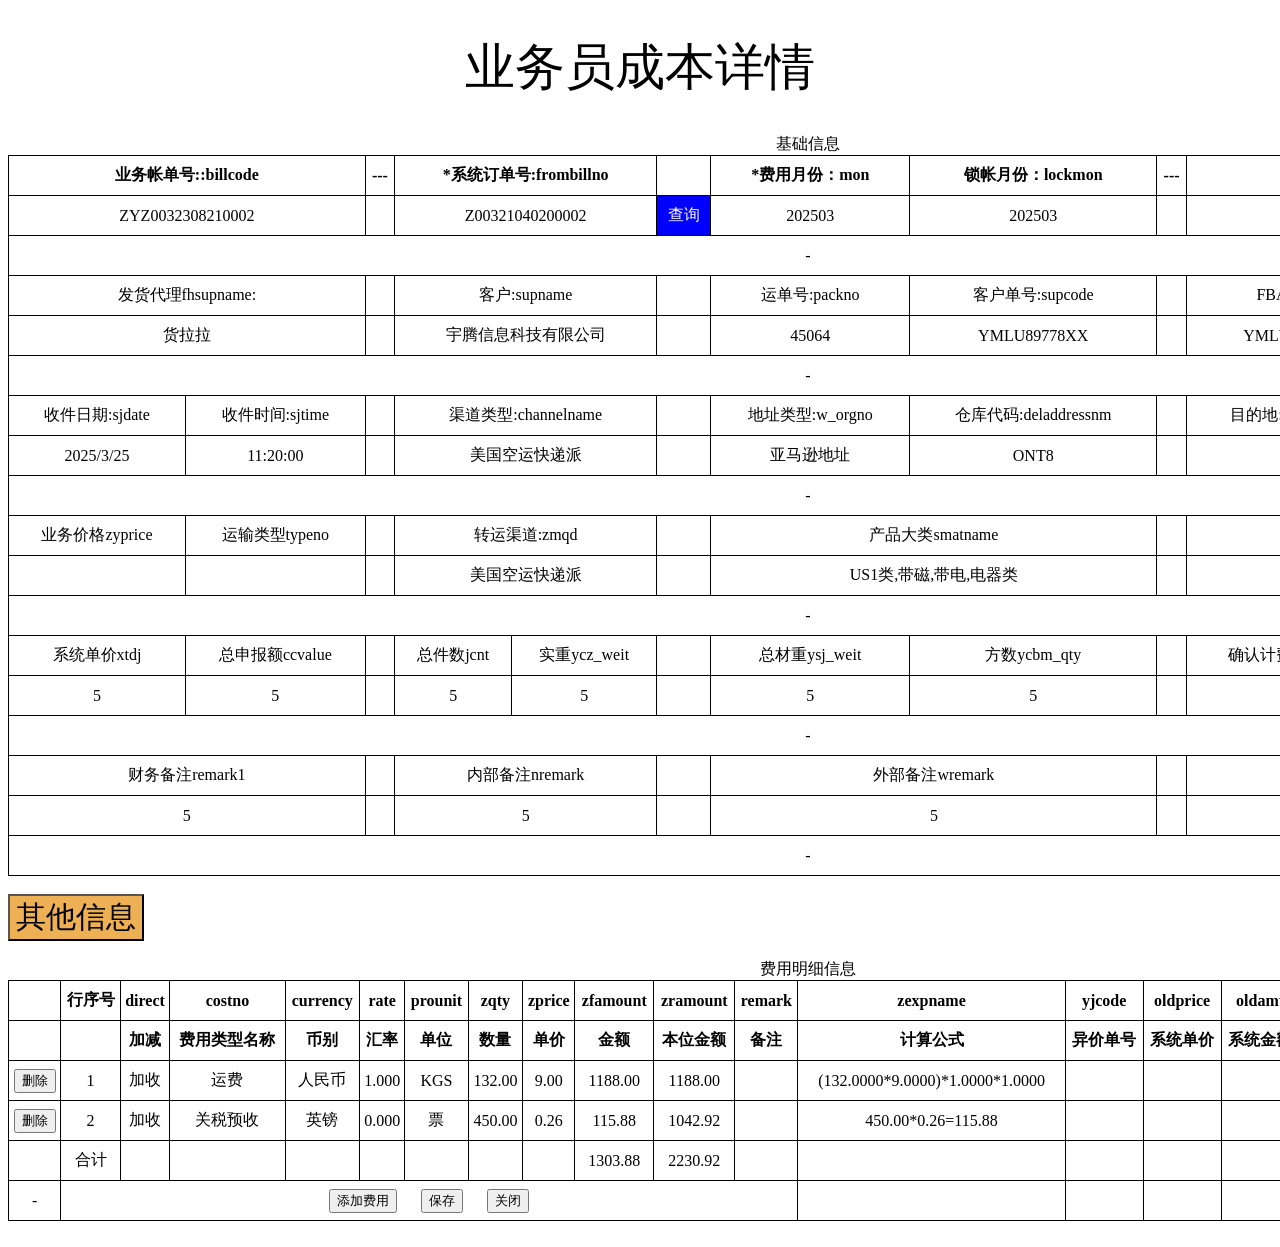
<file: test/index.html>
<!DOCTYPE html>
<html lang="zh-CN">
<head>
    <meta charset="UTF-8">
    <meta name="viewport" content="width=device-width, initial-scale=1.0">
    <title>业务员成本详情</title>
    <link rel="stylesheet" href="./l.css">
</head>
<body>
    <h1>业务员成本详情</h1>
    <!-- 第一个表格 -->
    <div class="full-screen-container">
        <table class="ty">
            <caption>基础信息</caption>
        <thead>
            <tr>
                <th colspan="2">业务帐单号::billcode</th>
                <th>---</th>
                <th colspan="2">*系统订单号:frombillno</th>
                <th></th>
                <th>*费用月份：mon</th>
                <th>锁帐月份：lockmon</th>
                <th>---</th>
                <th colspan="2">单据备注:remark</th>
                </tr>
        </thead>
        <tbody>
            <tr>
                <td colspan="2">ZYZ0032308210002</td>
                <td></td>
                <td colspan="2">Z00321040200002</td>
                <td id="Q1"><a href="search.html#rdt1" target="_blank">查询</a></td>
                <td>202503</td>
                <td>202503</td>
                <td></td>
                <td></td>
                <td></td>
            </tr>
            <tr>
                <td colspan="11" >-</td>
            </tr>
            <tr>
                <td colspan="2">发货代理fhsupname:</td>
                <td></td>
                <td colspan="2">客户:supname</td>
                <td></td>
                <td>运单号:packno</td>
                <td>客户单号:supcode</td>
                <td></td>
                <td>FBA号fbano</td>
                <td>转单号zycode</td>
            </tr>
            <tr>
                <td colspan="2">货拉拉</td>
                <td></td>
                <td colspan="2">宇腾信息科技有限公司</td>
                <td></td>
                <td>45064</td>
                <td>YMLU89778XX</td>
                <td></td>
                <td>YMLU89778XX</td>
                <td>YMLU89778XX</td>
            </tr>
            <tr>
                <td colspan="11">-</td>
            </tr>
            <tr>
                <td>收件日期:sjdate</td>
                <td>收件时间:sjtime</td>
                <td></td>
                <td colspan="2">渠道类型:channelname</td>
                <td></td>
                <td>地址类型:w_orgno</td>
                <td>仓库代码:deladdressnm</td>
                <td></td>
                <td>目的地:countryname</td>
                <td>邮编postno</td>
            </tr>
            <tr>
                <td>2025/3/25</td>
                <td>11:20:00</td>
                <td></td>
                <td colspan="2">美国空运快递派</td>
                <td></td>
                <td>亚马逊地址</td>
                <td>ONT8</td>
                <td></td>
                <td>美西</td>
                <td>92551</td>
            </tr>
            <tr>
                <td colspan="11">-</td>
            </tr>
            <tr>
                <td>业务价格zyprice</td>
                <td>运输类型typeno</td>
                <td></td>
                <td colspan="2">转运渠道:zmqd</td>
                <td></td>
                <td colspan="2">产品大类smatname</td>
                <td></td>
                <td colspan="2">预报单号yubaono</td>
            </tr>
            <tr>
                <td></td>
                <td></td>
                <td></td>
                <td colspan="2">美国空运快递派</td>
                <td></td>
                <td colspan="2">US1类,带磁,带电,电器类</td>
                <td></td>
                <td colspan="2">5</td>
            </tr>
            <tr>
                <td colspan="11">-</td>
            </tr>
            <tr>
                <td>系统单价xtdj</td>
                <td>总申报额ccvalue</td>
                <td></td>
                <td>总件数jcnt</td>
                <td>实重ycz_weit</td>
                <td></td>
                <td>总材重ysj_weit</td>
                <td>方数ycbm_qty</td>
                <td></td>
                <td>确认计费重qyjf_weit</td>
                <td>原收货仓：organo</td>
            </tr>
            <tr>
                <td>5</td>
                <td>5</td>
                <td></td>
                <td>5</td>
                <td>5</td>
                <td></td>
                <td>5</td>
                <td>5</td>
                <td></td>
                <td>5</td>
                <td>福永仓</td>
            </tr>
            <tr>
                <td colspan="11">-</td>
            </tr>
            <tr>
                <td colspan="2">财务备注remark1</td>
                <td></td>
                <td colspan="2">内部备注nremark</td>
                <td></td>
                <td colspan="2">外部备注wremark</td>
                <td></td>
                <td colspan="2">客服备注khremark</td>
            </tr>
            <tr>
                <td colspan="2">5</td>
                <td></td>
                <td colspan="2">5</td>
                <td></td>
                <td colspan="2">5</td>
                <td></td>
                <td colspan="2">5</td>
            </tr>
            <tr>
                <td colspan="11">-</td>
            </tr>
            
        </tbody>
        </table>
        <br>
        <!-- 第二个表格-->
        <button id="ycbg">其他信息</button>
        <table class="ty" id="yctable" style="display: none; ">
            <caption>其他信息</caption>
            <thead>
                <tr>
                    <th colspan="2">导入批次号:importno</th>
                    <th>--</th>
                    <th>是否审核:status</th>
                    <th>审核日期:checkdate</th>
                    <th>--</th>
                    <th>建立人:created_by</th>
                    <th>建立日期:created_date</th>
                    <th>--</th>
                    <th>修改人:mod_by</th>
                    <th>修改日期:mod_date</th>
                </tr>
            </thead>
            <tbody>
            <tr>
                <td colspan="2">45064</td>
                <td></td>
                <td>已审</td>
                <td>2025/3/25</td>
                <td></td>
                <td>张三</td>
                <td>2025/3/25</td>
                <td></td>
                <td>张三</td>
                <td>2025/3/25</td>
            </tr>
            <tr>
                    <td><button>新增</button></td>
                    <td><button>保存</button></td>
                    <td><button>审核</button></td>
                    <td><button>关闭</button></td>
                    <td></td>
                    <td></td>
                    <td></td>
                    <td></td>
                    <td></td>
                    <td></td>
                </tr>
            </tbody>
        </table>
    </div>
    <br>
    <!-- 第三个表格-->
    <div>
        <table class="ty">
            <caption>费用明细信息</caption>
            <thead>
                <tr>
                    <th></th>
                    <th>行序号</th>
                    <th>direct</th>
                    <th>costno</th>
                    <th>currency</th>
                    <th>rate</th>
                    <th>prounit</th>
                    <th>zqty</th>
                    <th>zprice</th>
                    <th>zfamount</th>
                    <th>zramount</th>
                    <th>remark</th>
                    <th>zexpname</th>
                    <th>yjcode</th>
                    <th>oldprice</th>
                    <th>oldamt</th>
                    <th>oldramt</th>
                    <th>cmpflg</th>
                    <th>importno</th>
                </tr>
                <tr>
                    <th></th>
                    <th></th>
                    <th>加减</th>
                    <th>费用类型名称</th>
                    <th>币别</th>
                    <th>汇率</th>
                    <th>单位</th>
                    <th>数量</th>
                    <th>单价</th>
                    <th>金额</th>
                    <th>本位金额</th>
                    <th>备注</th>
                    <th>计算公式</th>
                    <th>异价单号</th>
                    <th>系统单价</th>
                    <th>系统金额</th>
                    <th>系统本位币金额</th>
                    <th>资料来源</th>
                    <th>导入批次号</th>
                </tr>
            </thead>
            <tbody>
                <tr id="add-row">
                    <td><button>删除</button></td>
                    <td>1</td>
                    <td>加收</td>
                    <td>运费</td>
                    <td>人民币</td>
                    <td>1.000</td>
                    <td>KGS</td>
                    <td>132.00</td>
                    <td>9.00</td>
                    <td>1188.00</td>
                    <td>1188.00</td>
                    <td></td>
                    <td>(132.0000*9.0000)*1.0000*1.0000</td>
                    <td></td>
                    <td></td>
                    <td></td>
                    <td></td>
                    <td></td>
                    <td></td>
                </tr>
                <tr>
                    <td><button>删除</button></td>
                    <td>2</td>
                    <td>加收</td>
                    <td>关税预收</td>
                    <td>英镑</td>
                    <td>0.000</td>
                    <td>票</td>
                    <td>450.00</td>
                    <td>0.26</td>
                    <td>115.88</td>
                    <td>1042.92</td>
                    <td></td>
                    <td>450.00*0.26=115.88</td>
                    <td></td>
                    <td></td>
                    <td></td>
                    <td></td>
                    <td></td>
                    <td></td>
                </tr>
                <tr>
                    <td></td>
                    <td>合计</td>
                    <td></td>
                    <td></td>
                    <td></td>
                    <td></td>
                    <td></td>
                    <td></td>
                    <td></td>
                    <td>1303.88</td>
                    <td>2230.92</td>
                    <td></td>
                    <td></td>
                    <td></td>
                    <td></td>
                    <td></td>
                    <td></td>
                    <td></td>
                    <td></td>
                </tr>
                <tr>
                    <td>-</td>
                    <td colspan="11"><button>添加费用</button>&nbsp;&nbsp;&nbsp;&nbsp;&nbsp;&nbsp;<button>保存</button>&nbsp;&nbsp;&nbsp;&nbsp;&nbsp;&nbsp;<button>关闭</button></td>
                    <td></td>
                    <td></td>
                    <td></td>
                    <td></td>
                    <td></td>
                    <td></td>
                    <td></td>
                </tr>
                
            </tbody>
        </table>
    </div>
    <br>
    <script src="scp.js"></script>
</body>
</html>
</file>
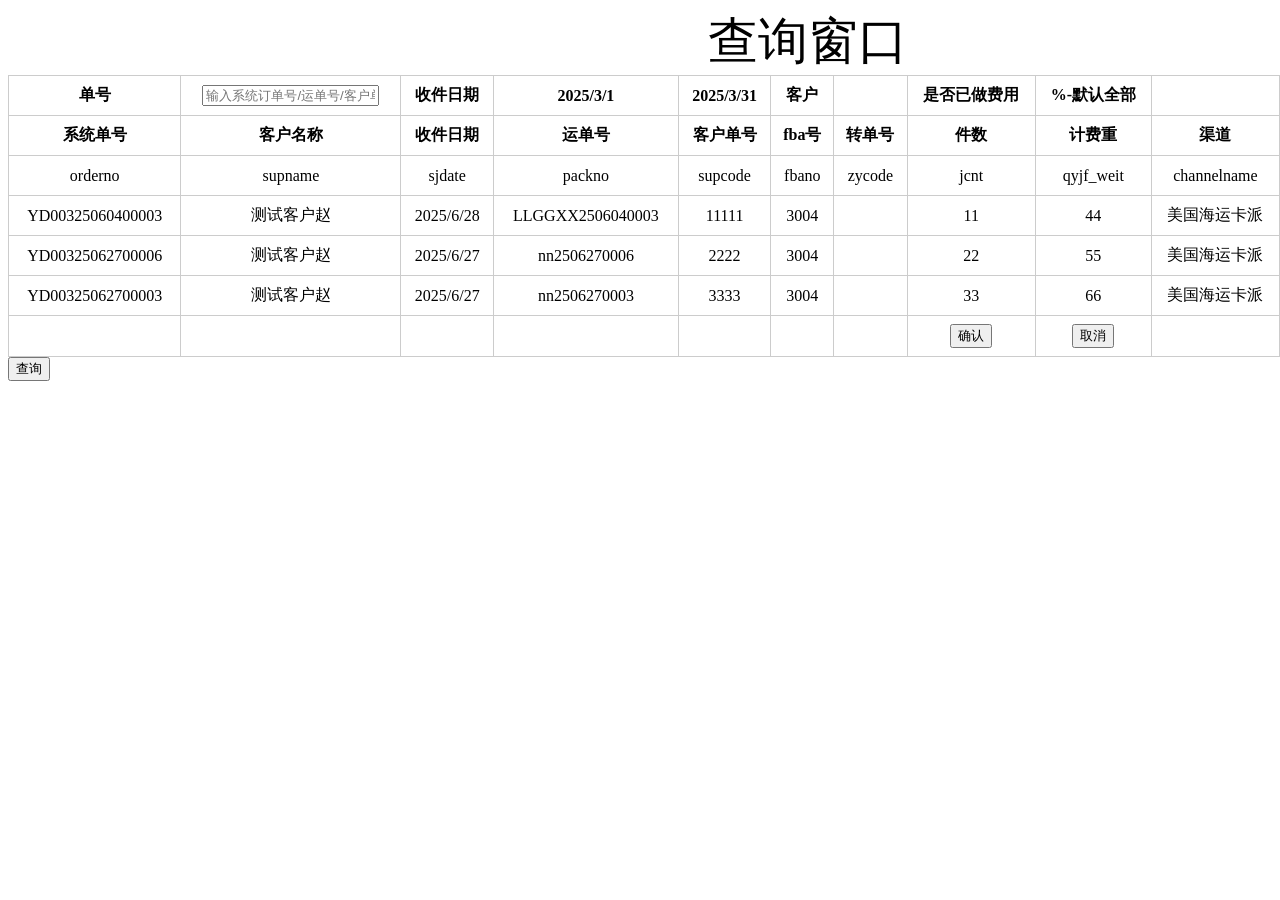
<file: test/search.html>
<!DOCTYPE html>
<html lang="zh-CN">
<head>
    <meta charset="UTF-8">
    <meta name="viewport" content="width=device-width, initial-scale=1.0">
    <title>查询页面</title>
    <link rel="stylesheet" href="./l.css">
    <style>
        /* 样式定义（辅助观察效果） */
        table {
        width: 100%;
        border-collapse: collapse;
        }
        th, td {
        border: 1px solid #ccc;
        padding: 8px;
        text-align: center;
        }
        tr.hidden {
        display: none;
        }
        .highlight {
        background-color: yellow; /* 高亮颜色 */
        }
    </style>
</head>
<body>
    <div>
        <table class="ty">
            <caption id="tiQ">查询窗口</caption>
            <thead>
                <tr>
                    <th>单号</th>
                    <th>
                        <a name="rdt1">
                            <input 
                            type="text"
                            id="search1"
                            placeholder="输入系统订单号/运单号/客户单号/转单号查询"
                            oninput="highlightCells()"
                        >
                        </a>
                    </th>
                    <th>收件日期</th>
                    <th>2025/3/1</th>
                    <th>2025/3/31</th>
                    <th>客户</th>
                    <th></th>
                    <th>是否已做费用</th>
                    <th>%-默认全部</th>
                    <th></th>
                    <th>查询</th>
                    <th></th>
                    <th></th>
                    <th></th>
                </tr>
                <tr>
                    <th>系统单号</th>
                    <th>客户名称</th>
                    <th>收件日期</th>
                    <th>运单号</th>
                    <th>客户单号</th>
                    <th>fba号</th>
                    <th>转单号</th>
                    <th>件数</th>
                    <th>计费重</th>
                    <th>渠道</th>
                    <th>仓库代码</th>
                    <th>业务员</th>
                    <th>邮编</th>
                    <th>国家</th>
                </tr>
            </thead>
            <tbody id="table-body">
                <tr>
                    <td>orderno</td>
                    <td>supname</td>
                    <td>sjdate</td>
                    <td>packno</td>
                    <td>supcode</td>
                    <td>fbano</td>
                    <td vertical-align: bottom>zycode</td>
                    <td>jcnt</td>
                    <td>qyjf_weit</td>
                    <td>channelname</td>
                    <td>deladdressnm</td>
                    <td>salesman</td>
                    <td>postno</td>
                    <td>dest</td>
                </tr>
                <tr>
                    <td>YD00325060400003</td>
                    <td>测试客户赵</td>
                    <td>2025/6/28</td>
                    <td>LLGGXX2506040003</td>
                    <td>11111</td>
                    <td>3004</td>
                    <td></td>
                    <td>11</td>
                    <td>44</td>
                    <td>美国海运卡派</td>
                    <td>ONT8</td>
                    <td>张三</td>
                    <td>92551</td>
                    <td>美国</td>
                </tr>
                <tr>
                    <td>YD00325062700006</td>
                    <td>测试客户赵</td>
                    <td>2025/6/27</td>
                    <td>nn2506270006</td>
                    <td>2222</td>
                    <td>3004</td>
                    <td></td>
                    <td>22</td>
                    <td>55</td>
                    <td>美国海运卡派</td>
                    <td>LGB8</td>
                    <td></td>
                    <td>92551</td>
                    <td>美国</td>
                </tr>
                <tr>
                    <td>YD00325062700003</td>
                    <td>测试客户赵</td>
                    <td>2025/6/27</td>
                    <td>nn2506270003</td>
                    <td>3333</td>
                    <td>3004</td>
                    <td></td>
                    <td>33</td>
                    <td>66</td>
                    <td>美国海运卡派</td>
                    <td>FTW1</td>
                    <td></td>
                    <td>92551</td>
                    <td>美国</td>
                </tr>
                <tr>
                    <td></td>
                    <td></td>
                    <td></td>
                    <td></td>
                    <td></td>
                    <td></td>
                    <td></td>
                    <td><button id="confirmBtn">确认</button></td>
                    <td><button id="cancelBtn">取消</button></td>
                    <td></td>
                    <td></td>
                    <td></td>
                    <td></td>
                    <td></td>
                </tr>
            </tbody>
        </table>
        <button id="searchBtn">查询</button>
    </div>
    <script src="scp.js"></script>
</body>
</html>
</file>
<file: test/l.css>
h1 ,
#tiQ {
    font-size: 50px;
    text-align: center;
    font-weight: 300;
    font-family: "微软雅黑";
}
table,th,td {
    text-align: center;
    border: 1px solid black;
    border-collapse: collapse;
}
table tr {
    height: 40px;
}
.ty {
    width: 1600px;
}

/* 第一个表中的查询 */
#Q1 {
    background-color: blue;
}
table a {
    
    color: white;
    text-decoration: none;
}


/* 关于隐藏的表格的按键 */
#ycbg {
    background-color: rgb(237, 176, 85);
    font-size: 30px;
}

/* 关于费用的修改*/
</file>
